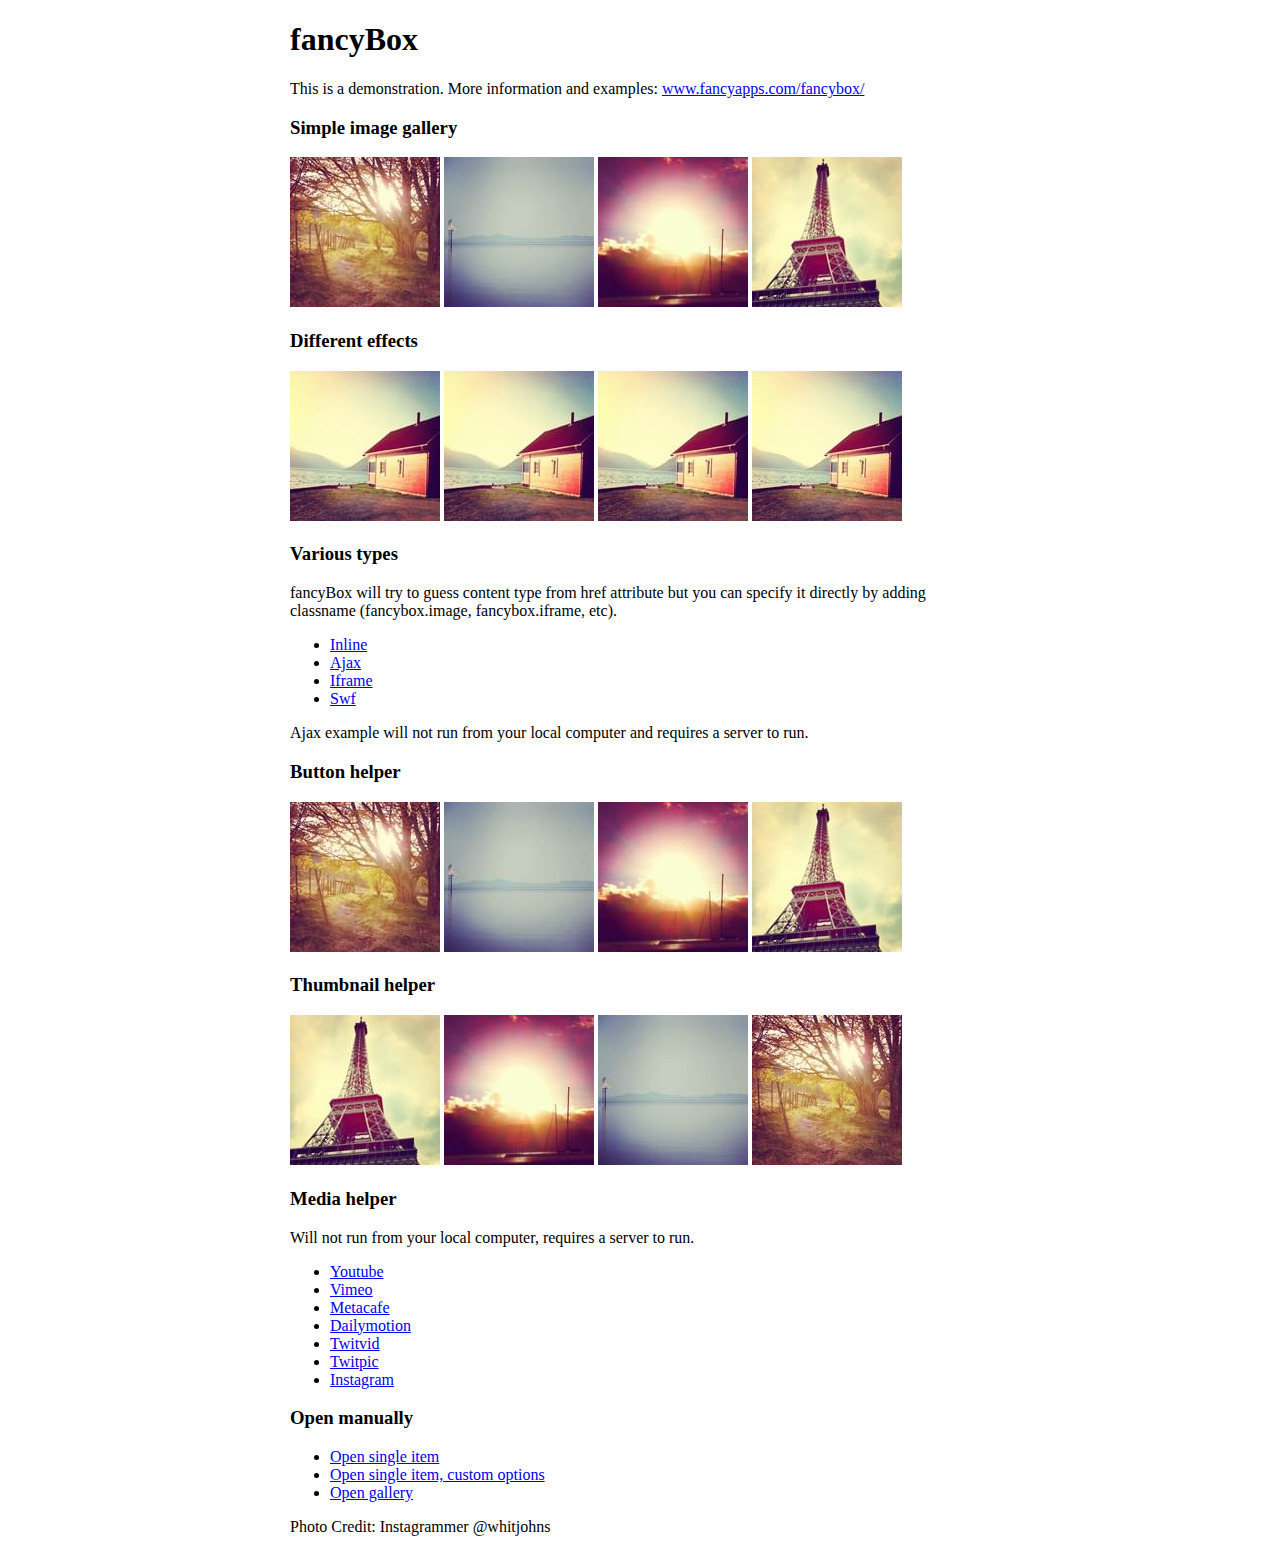
<file: bower_components/fancybox/demo/index.html>
<!DOCTYPE html>
<html>
<head>
	<title>fancyBox - Fancy jQuery Lightbox Alternative | Demonstration</title>
	<meta http-equiv="Content-Type" content="text/html; charset=UTF-8" />

	<!-- Add jQuery library -->
	<script type="text/javascript" src="../lib/jquery-1.10.1.min.js"></script>

	<!-- Add mousewheel plugin (this is optional) -->
	<script type="text/javascript" src="../lib/jquery.mousewheel-3.0.6.pack.js"></script>

	<!-- Add fancyBox main JS and CSS files -->
	<script type="text/javascript" src="../source/jquery.fancybox.js?v=2.1.5"></script>
	<link rel="stylesheet" type="text/css" href="../source/jquery.fancybox.css?v=2.1.5" media="screen" />

	<!-- Add Button helper (this is optional) -->
	<link rel="stylesheet" type="text/css" href="../source/helpers/jquery.fancybox-buttons.css?v=1.0.5" />
	<script type="text/javascript" src="../source/helpers/jquery.fancybox-buttons.js?v=1.0.5"></script>

	<!-- Add Thumbnail helper (this is optional) -->
	<link rel="stylesheet" type="text/css" href="../source/helpers/jquery.fancybox-thumbs.css?v=1.0.7" />
	<script type="text/javascript" src="../source/helpers/jquery.fancybox-thumbs.js?v=1.0.7"></script>

	<!-- Add Media helper (this is optional) -->
	<script type="text/javascript" src="../source/helpers/jquery.fancybox-media.js?v=1.0.6"></script>

	<script type="text/javascript">
		$(document).ready(function() {
			/*
			 *  Simple image gallery. Uses default settings
			 */

			$('.fancybox').fancybox();

			/*
			 *  Different effects
			 */

			// Change title type, overlay closing speed
			$(".fancybox-effects-a").fancybox({
				helpers: {
					title : {
						type : 'outside'
					},
					overlay : {
						speedOut : 0
					}
				}
			});

			// Disable opening and closing animations, change title type
			$(".fancybox-effects-b").fancybox({
				openEffect  : 'none',
				closeEffect	: 'none',

				helpers : {
					title : {
						type : 'over'
					}
				}
			});

			// Set custom style, close if clicked, change title type and overlay color
			$(".fancybox-effects-c").fancybox({
				wrapCSS    : 'fancybox-custom',
				closeClick : true,

				openEffect : 'none',

				helpers : {
					title : {
						type : 'inside'
					},
					overlay : {
						css : {
							'background' : 'rgba(238,238,238,0.85)'
						}
					}
				}
			});

			// Remove padding, set opening and closing animations, close if clicked and disable overlay
			$(".fancybox-effects-d").fancybox({
				padding: 0,

				openEffect : 'elastic',
				openSpeed  : 150,

				closeEffect : 'elastic',
				closeSpeed  : 150,

				closeClick : true,

				helpers : {
					overlay : null
				}
			});

			/*
			 *  Button helper. Disable animations, hide close button, change title type and content
			 */

			$('.fancybox-buttons').fancybox({
				openEffect  : 'none',
				closeEffect : 'none',

				prevEffect : 'none',
				nextEffect : 'none',

				closeBtn  : false,

				helpers : {
					title : {
						type : 'inside'
					},
					buttons	: {}
				},

				afterLoad : function() {
					this.title = 'Image ' + (this.index + 1) + ' of ' + this.group.length + (this.title ? ' - ' + this.title : '');
				}
			});


			/*
			 *  Thumbnail helper. Disable animations, hide close button, arrows and slide to next gallery item if clicked
			 */

			$('.fancybox-thumbs').fancybox({
				prevEffect : 'none',
				nextEffect : 'none',

				closeBtn  : false,
				arrows    : false,
				nextClick : true,

				helpers : {
					thumbs : {
						width  : 50,
						height : 50
					}
				}
			});

			/*
			 *  Media helper. Group items, disable animations, hide arrows, enable media and button helpers.
			*/
			$('.fancybox-media')
				.attr('rel', 'media-gallery')
				.fancybox({
					openEffect : 'none',
					closeEffect : 'none',
					prevEffect : 'none',
					nextEffect : 'none',

					arrows : false,
					helpers : {
						media : {},
						buttons : {}
					}
				});

			/*
			 *  Open manually
			 */

			$("#fancybox-manual-a").click(function() {
				$.fancybox.open('1_b.jpg');
			});

			$("#fancybox-manual-b").click(function() {
				$.fancybox.open({
					href : 'iframe.html',
					type : 'iframe',
					padding : 5
				});
			});

			$("#fancybox-manual-c").click(function() {
				$.fancybox.open([
					{
						href : '1_b.jpg',
						title : 'My title'
					}, {
						href : '2_b.jpg',
						title : '2nd title'
					}, {
						href : '3_b.jpg'
					}
				], {
					helpers : {
						thumbs : {
							width: 75,
							height: 50
						}
					}
				});
			});


		});
	</script>
	<style type="text/css">
		.fancybox-custom .fancybox-skin {
			box-shadow: 0 0 50px #222;
		}

		body {
			max-width: 700px;
			margin: 0 auto;
		}
	</style>
</head>
<body>
	<h1>fancyBox</h1>

	<p>This is a demonstration. More information and examples: <a href="http://fancyapps.com/fancybox/">www.fancyapps.com/fancybox/</a></p>

	<h3>Simple image gallery</h3>
	<p>
		<a class="fancybox" href="1_b.jpg" data-fancybox-group="gallery" title="Lorem ipsum dolor sit amet"><img src="1_s.jpg" alt="" /></a>

		<a class="fancybox" href="2_b.jpg" data-fancybox-group="gallery" title="Etiam quis mi eu elit temp"><img src="2_s.jpg" alt="" /></a>

		<a class="fancybox" href="3_b.jpg" data-fancybox-group="gallery" title="Cras neque mi, semper leon"><img src="3_s.jpg" alt="" /></a>

		<a class="fancybox" href="4_b.jpg" data-fancybox-group="gallery" title="Sed vel sapien vel sem uno"><img src="4_s.jpg" alt="" /></a>
	</p>

	<h3>Different effects</h3>
	<p>
		<a class="fancybox-effects-a" href="5_b.jpg" title="Lorem ipsum dolor sit amet, consectetur adipiscing elit"><img src="5_s.jpg" alt="" /></a>

		<a class="fancybox-effects-b" href="5_b.jpg" title="Lorem ipsum dolor sit amet, consectetur adipiscing elit"><img src="5_s.jpg" alt="" /></a>

		<a class="fancybox-effects-c" href="5_b.jpg" title="Lorem ipsum dolor sit amet, consectetur adipiscing elit"><img src="5_s.jpg" alt="" /></a>

		<a class="fancybox-effects-d" href="5_b.jpg" title="Lorem ipsum dolor sit amet, consectetur adipiscing elit"><img src="5_s.jpg" alt="" /></a>
	</p>

	<h3>Various types</h3>
	<p>
		fancyBox will try to guess content type from href attribute but you can specify it directly by adding classname (fancybox.image, fancybox.iframe, etc).
	</p>
	<ul>
		<li><a class="fancybox" href="#inline1" title="Lorem ipsum dolor sit amet">Inline</a></li>
		<li><a class="fancybox fancybox.ajax" href="ajax.txt">Ajax</a></li>
		<li><a class="fancybox fancybox.iframe" href="iframe.html">Iframe</a></li>
		<li><a class="fancybox" href="http://www.adobe.com/jp/events/cs3_web_edition_tour/swfs/perform.swf">Swf</a></li>
	</ul>

	<div id="inline1" style="width:400px;display: none;">
		<h3>Etiam quis mi eu elit</h3>
		<p>
			Lorem ipsum dolor sit amet, consectetur adipiscing elit. Etiam quis mi eu elit tempor facilisis id et neque. Nulla sit amet sem sapien. Vestibulum imperdiet porta ante ac ornare. Nulla et lorem eu nibh adipiscing ultricies nec at lacus. Cras laoreet ultricies sem, at blandit mi eleifend aliquam. Nunc enim ipsum, vehicula non pretium varius, cursus ac tortor. Vivamus fringilla congue laoreet. Quisque ultrices sodales orci, quis rhoncus justo auctor in. Phasellus dui eros, bibendum eu feugiat ornare, faucibus eu mi. Nunc aliquet tempus sem, id aliquam diam varius ac. Maecenas nisl nunc, molestie vitae eleifend vel, iaculis sed magna. Aenean tempus lacus vitae orci posuere porttitor eget non felis. Donec lectus elit, aliquam nec eleifend sit amet, vestibulum sed nunc.
		</p>
	</div>

	<p>
		Ajax example will not run from your local computer and requires a server to run.
	</p>

	<h3>Button helper</h3>
	<p>
		<a class="fancybox-buttons" data-fancybox-group="button" href="1_b.jpg"><img src="1_s.jpg" alt="" /></a>

		<a class="fancybox-buttons" data-fancybox-group="button" href="2_b.jpg"><img src="2_s.jpg" alt="" /></a>

		<a class="fancybox-buttons" data-fancybox-group="button" href="3_b.jpg"><img src="3_s.jpg" alt="" /></a>

		<a class="fancybox-buttons" data-fancybox-group="button" href="4_b.jpg"><img src="4_s.jpg" alt="" /></a>
	</p>

	<h3>Thumbnail helper</h3>
	<p>
		<a class="fancybox-thumbs" data-fancybox-group="thumb" href="4_b.jpg"><img src="4_s.jpg" alt="" /></a>

		<a class="fancybox-thumbs" data-fancybox-group="thumb" href="3_b.jpg"><img src="3_s.jpg" alt="" /></a>

		<a class="fancybox-thumbs" data-fancybox-group="thumb" href="2_b.jpg"><img src="2_s.jpg" alt="" /></a>

		<a class="fancybox-thumbs" data-fancybox-group="thumb" href="1_b.jpg"><img src="1_s.jpg" alt="" /></a>
	</p>

	<h3>Media helper</h3>
	<p>
		Will not run from your local computer, requires a server to run.
	</p>

	<ul>
		<li><a class="fancybox-media" href="http://www.youtube.com/watch?v=opj24KnzrWo">Youtube</a></li>
		<li><a class="fancybox-media" href="http://vimeo.com/47480346">Vimeo</a></li>
		<li><a class="fancybox-media" href="http://www.metacafe.com/watch/7635964/">Metacafe</a></li>
		<li><a class="fancybox-media" href="http://www.dailymotion.com/video/xoeylt_electric-guest-this-head-i-hold_music">Dailymotion</a></li>
		<li><a class="fancybox-media" href="http://twitvid.com/QY7MD">Twitvid</a></li>
		<li><a class="fancybox-media" href="http://twitpic.com/7p93st">Twitpic</a></li>
		<li><a class="fancybox-media" href="http://instagr.am/p/IejkuUGxQn">Instagram</a></li>
	</ul>

	<h3>Open manually</h3>
	<ul>
		<li><a id="fancybox-manual-a" href="javascript:;">Open single item</a></li>
		<li><a id="fancybox-manual-b" href="javascript:;">Open single item, custom options</a></li>
		<li><a id="fancybox-manual-c" href="javascript:;">Open gallery</a></li>
	</ul>

	<p>
		Photo Credit: Instagrammer @whitjohns
	</p>
</body>
</html>
</file>
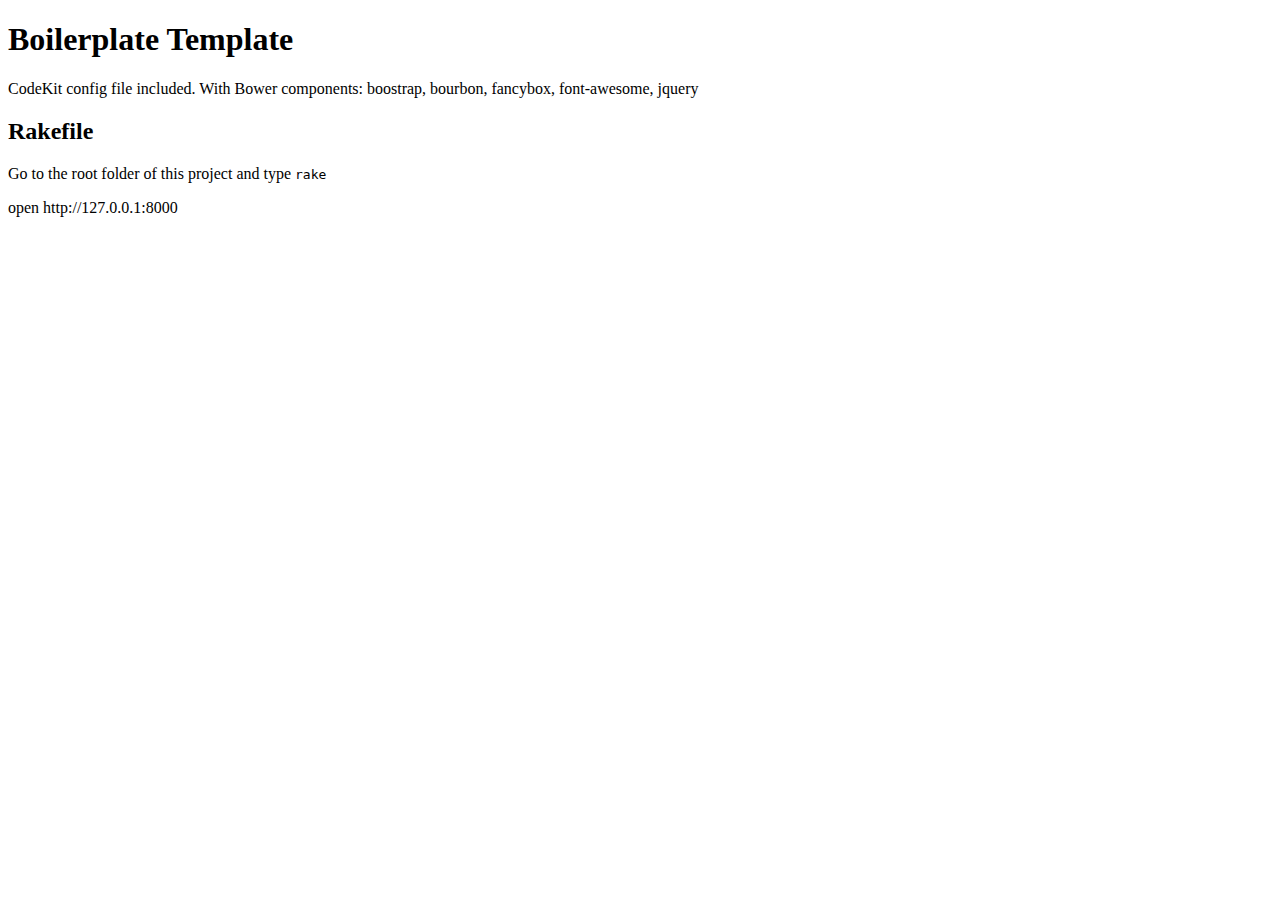
<file: readme.html>
<!DOCTYPE html>
<html>
<head>
	<meta charset="utf-8"/>
</head>
<body>
<h1 id="boilerplatetemplate">Boilerplate Template</h1>

<p>CodeKit config file included.
With Bower components: boostrap, bourbon, fancybox, font-awesome, jquery</p>

<h2 id="rakefile">Rakefile</h2>

<p>Go to the root folder of this project and type
<code>
rake
</code></p>

<p>open http://127.0.0.1:8000</p>

</body>
</html>
</file>
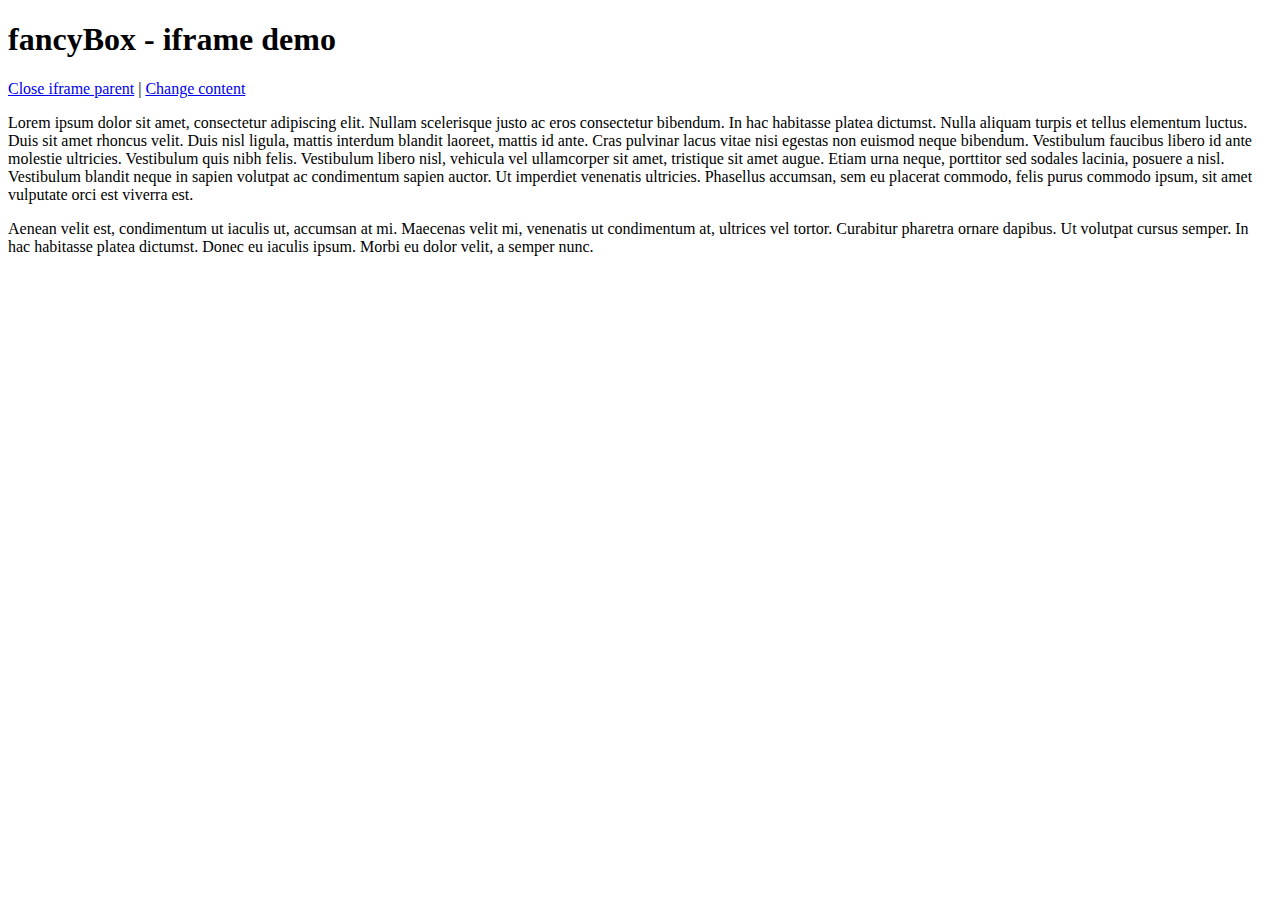
<file: bower_components/fancybox/demo/iframe.html>
<!DOCTYPE html>
<html>
<head>
	<title>fancyBox - iframe demo</title>
	<meta http-equiv="Content-Type" content="text/html; charset=UTF-8" />
</head>
<body>
	<h1>fancyBox - iframe demo</h1>

	<p>
		<a href="javascript:parent.jQuery.fancybox.close();">Close iframe parent</a>

		|

		<a href="javascript:parent.jQuery.fancybox.open({href : '1_b.jpg', title : 'My title'});">Change content</a>
	</p>

	<p>
		Lorem ipsum dolor sit amet, consectetur adipiscing elit. Nullam scelerisque justo ac eros consectetur bibendum. In hac habitasse platea dictumst. Nulla aliquam turpis et tellus elementum luctus. Duis sit amet rhoncus velit. Duis nisl ligula, mattis interdum blandit laoreet, mattis id ante. Cras pulvinar lacus vitae nisi egestas non euismod neque bibendum. Vestibulum faucibus libero id ante molestie ultricies. Vestibulum quis nibh felis. Vestibulum libero nisl, vehicula vel ullamcorper sit amet, tristique sit amet augue. Etiam urna neque, porttitor sed sodales lacinia, posuere a nisl. Vestibulum blandit neque in sapien volutpat ac condimentum sapien auctor. Ut imperdiet venenatis ultricies. Phasellus accumsan, sem eu placerat commodo, felis purus commodo ipsum, sit amet vulputate orci est viverra est.
	</p>

	<p>
		Aenean velit est, condimentum ut iaculis ut, accumsan at mi. Maecenas velit mi, venenatis ut condimentum at, ultrices vel tortor. Curabitur pharetra ornare dapibus. Ut volutpat cursus semper. In hac habitasse platea dictumst. Donec eu iaculis ipsum. Morbi eu dolor velit, a semper nunc.
	</p>
</body>
</html>
</file>
